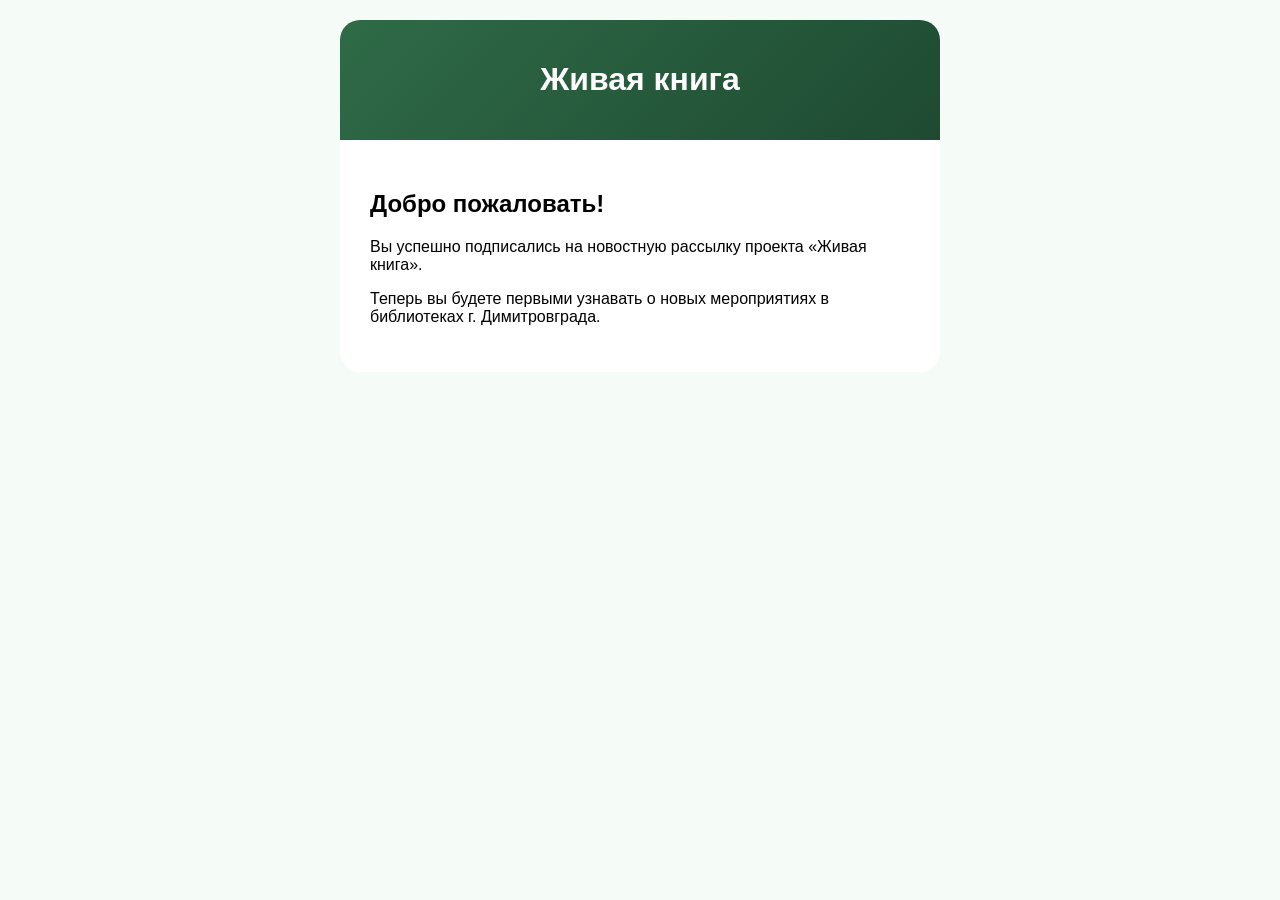
<file: templates/emails/subscription_welcome.html>
<!DOCTYPE html>
<html>
<head>
    <meta charset="UTF-8">
    <style>
        body { font-family: Arial, sans-serif; background-color: #F5FBF7; margin: 0; padding: 20px; }
        .email-container { max-width: 600px; margin: 0 auto; background: white; border-radius: 20px; overflow: hidden; }
        .email-header { background: linear-gradient(135deg, #2F6B47, #1E4A32); padding: 20px; text-align: center; color: white; }
        .email-body { padding: 30px; }
        .btn { background: #2F6B47; color: white; padding: 10px 20px; text-decoration: none; border-radius: 30px; display: inline-block; }
    </style>
</head>
<body>
    <div class="email-container">
        <div class="email-header">
            <h1>Живая книга</h1>
        </div>
        <div class="email-body">
            <h2>Добро пожаловать!</h2>
            <p>Вы успешно подписались на новостную рассылку проекта «Живая книга».</p>
            <p>Теперь вы будете первыми узнавать о новых мероприятиях в библиотеках г. Димитровграда.</p>
        </div>
    </div>
</body>
</html>
</file>
